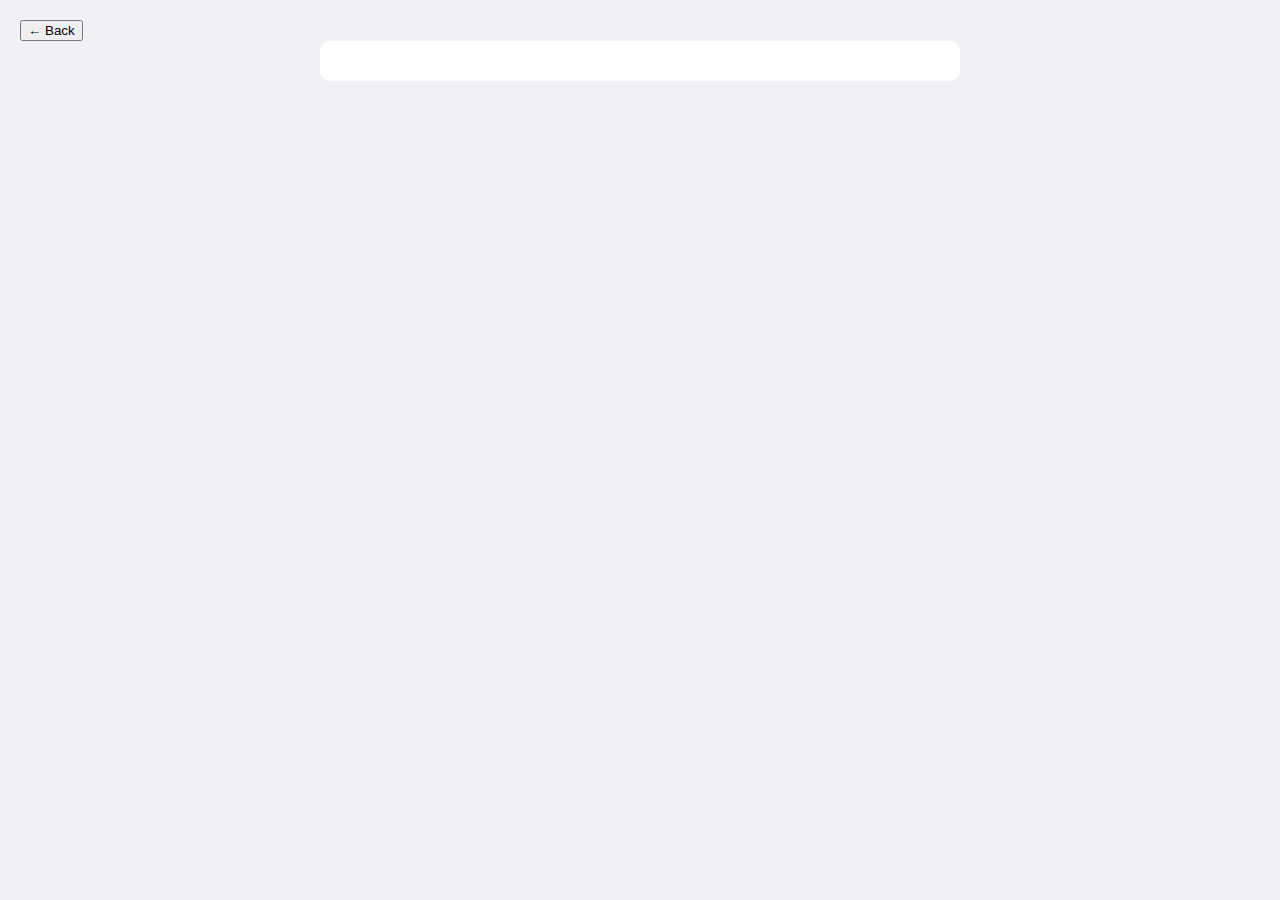
<file: profile.html>
<!DOCTYPE html>
<html lang="en">
<head>
  <meta charset="UTF-8" />
  <meta name="viewport" content="width=device-width, initial-scale=1.0"/>
  <title>Volunteer Profile</title>
  <link rel="stylesheet" href="style.css">
</head>
<body>

  <button onclick="history.back()">← Back</button>
  <div id="profileDetail" class="profile-detail"></div>

  <script src="data.js"></script>
  <script>
    const query = new URLSearchParams(location.search);
    const roll = query.get("roll");
    loadProfile("https://docs.google.com/spreadsheets/d/e/2PACX-1vTQzQsyW7zG7MjJEMkhI-87dgz8Ov6GMRWA6gCib2g_AQPqrT3GNdZ4F8YRrg3hRcEwgSaDOJr1JcZS/pub?gid=402553846&single=true&output=csv", "Roll No", roll, "profileDetail");
  </script>
</body>
</html>
</file>
<file: style.css>
body {
  font-family: sans-serif;
  background-color: #f0f0f5;
  padding: 20px;
  margin: 0;
}
h1 {
  text-align: center;
}
.controls {
  display: flex;
  flex-wrap: wrap;
  justify-content: center;
  gap: 10px;
  margin-bottom: 20px;
}
.controls input, .controls select {
  padding: 8px;
  font-size: 1em;
}
.container {
  display: flex;
  flex-wrap: wrap;
  justify-content: center;
  gap: 20px;
}
.card {
  background-color: #fff;
  padding: 15px;
  border-radius: 10px;
  box-shadow: 0 2px 8px rgba(0,0,0,0.1);
  width: 260px;
  text-align: center;
  cursor: pointer;
}
.card img {
  width: 100px;
  height: 100px;
  object-fit: cover;
  border-radius: 50%;
}
.card h3 {
  margin: 10px 0;
}
.card p {
  margin: 5px 0;
  font-size: 0.9em;
}
.toggle-btn {
  margin-top: 10px;
  padding: 6px 12px;
  border: none;
  background-color: #007BFF;
  color: white;
  border-radius: 5px;
  cursor: pointer;
}
.toggle-btn:hover {
  background-color: #0056b3;
}
.profile-detail {
  max-width: 600px;
  margin: auto;
  background: white;
  padding: 20px;
  border-radius: 10px;
}
</file>
